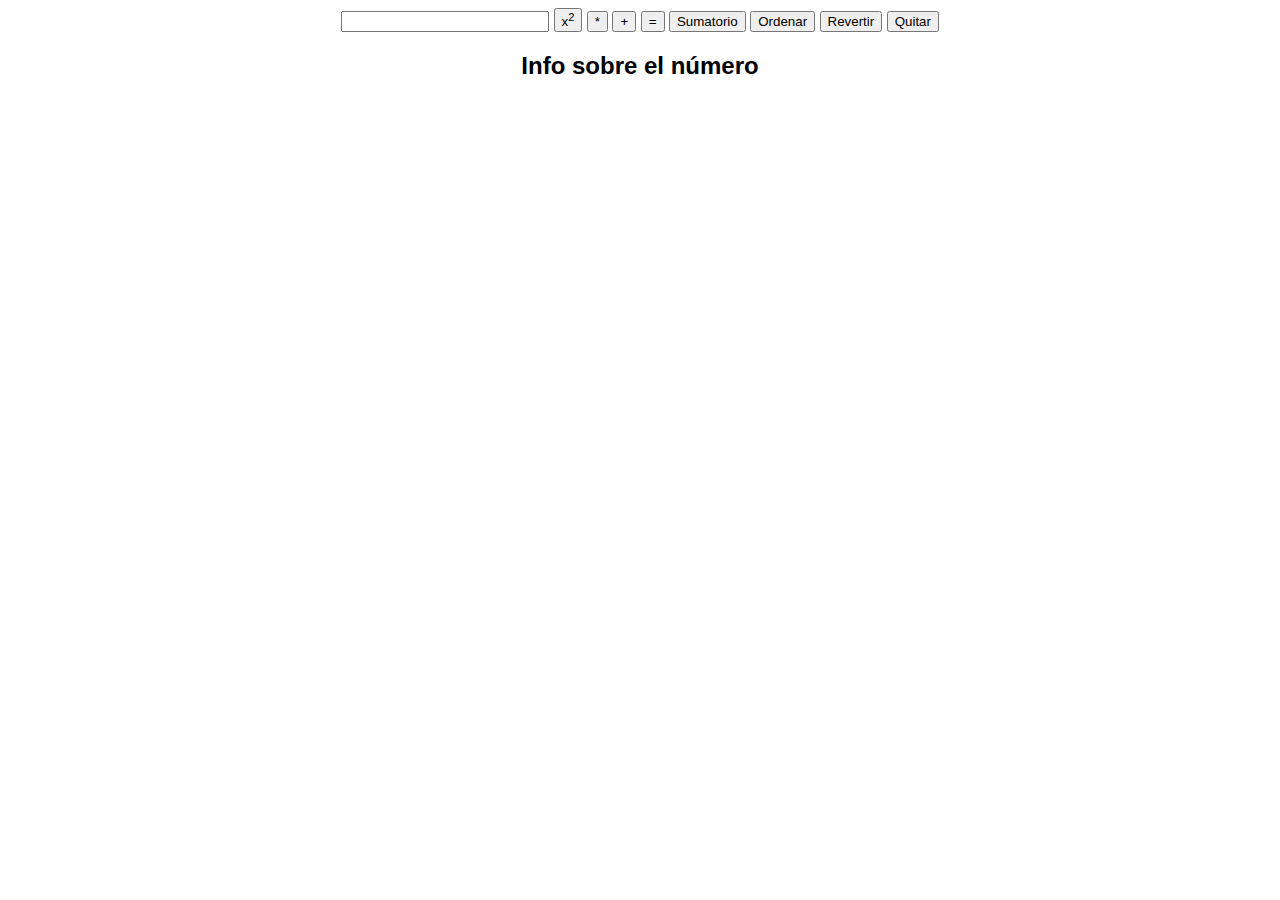
<file: index.html>
<!DOCTYPE html>
<html lang="es">
<head>
   <meta charset="utf-8">
   <title>Calculadora</title>
   <link rel="stylesheet" href="style.css">
</head>
<body>
   <!-- Contenido del formulario y botones -->
   <input type="text" id="pantalla" onclick="vaciar()">
   <button id="cuadrado" onclick="cuadrado()">x<sup>2</sup></button>
   <button id="multiplicacion" onclick="mul()">*</button>
   <button id="suma" onclick="add()">+</button>
   <button id="igual" onclick="eq()">=</button>
   <button id="sumatorio" onclick="sumatorio()">Sumatorio</button>
   <button id="ordenar" onclick="ordenar()">Ordenar</button>
   <button id="revertir" onclick="revertir()">Revertir</button>
   <button id="quitar" onclick="quitar()">Quitar</button>

   <h2 id="info" class="grande" title="Info sobre el número">Info sobre el número</h2>

   <script src="script.js"></script>
</body>
</html>
</file>
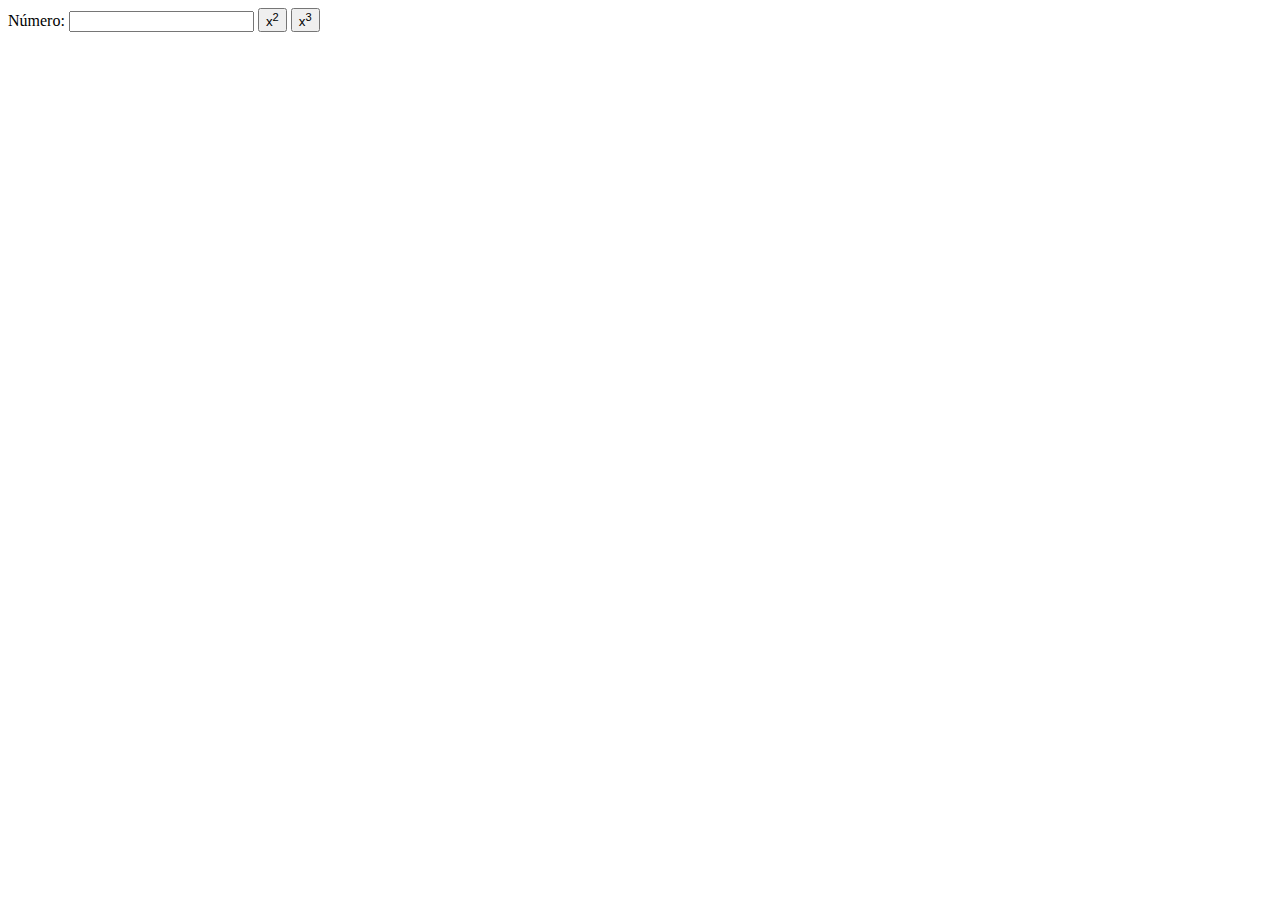
<file: calculadora_alcubo.html>
<!DOCTYPE html>
<html>
<head>
  <title>Calculadora</title>
  <meta charset="utf-8">
  <script type="text/javascript">
    const vaciar = () => {
      document.getElementById("pantalla").value = "";
    }

    const cuadrado = () => {
      let num = document.getElementById("pantalla");
      num.value = num.value * num.value;
    }

    const cubo = () => {
      let num = document.getElementById("pantalla");
      num.value = num.value * num.value * num.value;
    }
  </script>
</head>
<body>
  Número:
  <input type="text" id="pantalla" onclick="vaciar()">
  <button id="cuadrado" onclick="cuadrado()">x<sup>2</sup></button>
  <button id="cubo" onclick="cubo()">x<sup>3</sup></button>
 </body>
</html>
</file>
<file: style.css>
body {
    font-family: Arial, sans-serif;
    text-align: center;
 }
 
 #pantalla {
    width: 200px;
 }
 
    #pantalla input {
        width: 100%;
        text-align: right;
        font-size: 20px;
        padding: 5px;
        box-sizing: border-box;
    }

    #pantalla input:focus {
        outline: none;
    }
</file>
